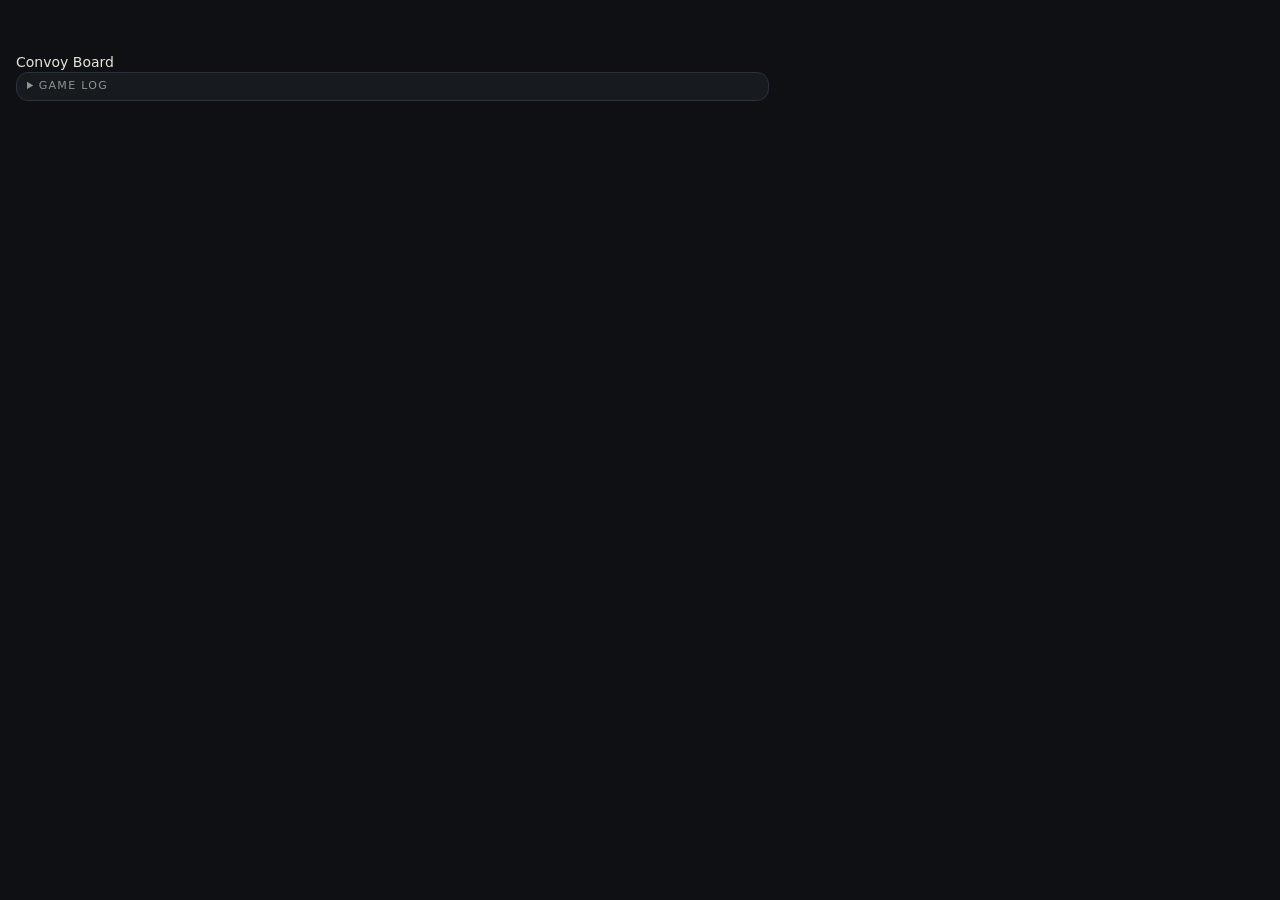
<file: src/shell.html>
<!doctype html>
<html lang="en">
<head>
<meta charset="utf-8">
<meta name="viewport" content="width=device-width,initial-scale=1,viewport-fit=cover">
<meta name="claude:viewport-fit-sides" content="cover">
<meta name="apple-mobile-web-app-capable" content="yes">
<title>Outlive</title>
<style>
:root{
  --bg:#0e1013;--panel:#171a1f;--panel2:#1e2329;--line:#2b323b;--text:#e8e4d9;--muted:#8d958f;
  --rust:#e0642c;--acid:#b9e04b;--warn:#ffb020;--danger:#ff5d4d;--ok:#5fd18a;
  color-scheme:dark;
}
*{box-sizing:border-box}
html,body{margin:0;background:var(--bg);color:var(--text);font:14px/1.35 system-ui,-apple-system,"Segoe UI",Roboto,sans-serif;-webkit-text-size-adjust:100%}
button{font:inherit;color:inherit;cursor:pointer}
button:disabled{opacity:.4;cursor:not-allowed}
b{font-weight:650}
small{font-size:.8em}
.muted{color:var(--muted)}.dim{opacity:.6}.small{font-size:.82em}
#app{display:grid;grid-template-columns:minmax(0,1.55fr) minmax(330px,1fr);grid-template-areas:"top top" "turn turn" "ev ev" "board side" "action side";gap:10px;padding:10px max(16px,env(safe-area-inset-right)) 34px max(16px,env(safe-area-inset-left));max-width:1500px;margin:0 auto;min-height:100vh}
#top{grid-area:top;display:flex;align-items:stretch;gap:12px;background:var(--panel);border:1px solid var(--line);border-radius:12px;padding:8px 150px 8px 12px;position:relative}
.brand{font-weight:800;letter-spacing:.22em;color:var(--rust);display:flex;flex-direction:column;justify-content:center;font-size:17px}
.brand small{letter-spacing:.1em;font-weight:500;color:var(--muted);font-size:9px;text-transform:uppercase}
.convoy{flex:1;display:grid;grid-template-columns:repeat(6,1fr);gap:6px;min-width:0}
.pip{border:1px solid var(--line);border-radius:8px;padding:3px 6px;background:var(--panel2);display:flex;flex-direction:column;min-width:0;line-height:1.15}
.pip .pd{font-size:9px;letter-spacing:.12em;color:var(--muted)}
.pip .pe{font-size:12px;font-weight:600;white-space:nowrap;overflow:hidden;text-overflow:ellipsis}
.pip .pr{font-size:10px;color:var(--warn)}
.pip.cur{border-color:var(--rust);box-shadow:0 0 0 1px var(--rust) inset}
.pip.past{opacity:.7}.pip.solved .pe{text-decoration:line-through;color:var(--ok)}
.tinfo{display:flex;flex-direction:column;justify-content:center;gap:4px;align-items:flex-end}
.pill{border-radius:99px;padding:2px 10px;font-size:11px;letter-spacing:.1em;text-transform:uppercase;background:var(--panel2);border:1px solid var(--line)}
.pill.day{background:#3a2d14;border-color:#6a4f1b;color:#ffd47a}
.pill.night{background:#1b2440;border-color:#334272;color:#a9bdff}
.pill.dawn{background:#3a2216;border-color:#6a3a22;color:#ffb28a}
.first{font-size:11px;color:var(--muted);display:flex;align-items:center;gap:5px;white-space:nowrap}
.dot{display:inline-block;width:10px;height:10px;border-radius:50%;margin-right:6px;vertical-align:-1px}
.dot.big{width:18px;height:18px;margin:0}
.first .dot{margin:0}
.tbtn{display:flex;flex-direction:column;gap:4px}
.ib{width:30px;height:26px;border-radius:7px;border:1px solid var(--line);background:var(--panel2)}
#events{grid-area:ev;display:flex;gap:8px;flex-wrap:wrap;align-items:center;min-height:34px}
.elabel{font-size:10px;letter-spacing:.14em;text-transform:uppercase;color:var(--warn)}
.evc{display:flex;flex-direction:column;align-items:flex-start;text-align:left;background:#2a1b17;border:1px solid #6a3326;border-radius:9px;padding:4px 9px;line-height:1.2}
.evc b{font-size:12px;color:#ffb09a}.evc span{font-size:11px;color:var(--muted)}
.evc.small{background:#1b2a1f;border-color:#2f5a3b}.evc.small b{color:#9fe6b4}
.cc{font-size:12px;background:#0006;border-radius:5px;padding:0 4px;white-space:nowrap}
#board{grid-area:board;position:relative;aspect-ratio:16/11;background:
  radial-gradient(circle at 50% 50%,#1d2318 0,#12150f 70%),var(--panel);border:1px solid var(--line);border-radius:14px;overflow:hidden}
#board::before{content:"";position:absolute;inset:0;background-image:linear-gradient(#ffffff08 1px,transparent 1px),linear-gradient(90deg,#ffffff08 1px,transparent 1px);background-size:5% 5%;pointer-events:none}
.node{position:absolute;transform:translate(-50%,-50%);width:21%;min-width:128px;background:#1a1f17ee;border:1px solid #3b4a30;border-radius:11px;padding:5px 7px 6px;cursor:default;transition:.15s;backdrop-filter:blur(2px)}
.node.base{border-color:#8a5a3a;background:#241a15ee}
.node.dam{border-color:#3a6a8a;background:#14202aee}
.node.city{border-color:#7a6a3a;background:#231f12ee}
.node.cargo{border-color:#7a4a6a;background:#241520ee}
.nh{font-size:11px;font-weight:700;letter-spacing:.06em;text-transform:uppercase;color:#cfd8c0;margin-bottom:2px}
.pool{font-size:15px;display:flex;align-items:center;gap:5px}.pool small{color:var(--muted);font-size:10px}
.game{font-size:11px;color:#c9c3a8}
.eqs{display:flex;flex-wrap:wrap;gap:3px;margin-top:2px}
.spots{display:grid;grid-template-columns:1fr 1fr;gap:2px;margin-top:2px}
.spot{font-size:10.5px;background:#0005;border-radius:5px;padding:1px 4px;display:flex;align-items:center;gap:2px;white-space:nowrap}
.spot b{color:var(--warn);margin-right:2px}.spot.hook{opacity:.65;border:1px dashed #7a4a6a}
.spot i{width:9px;height:9px;border-radius:50%;display:inline-block;margin-left:2px}
.hrow{display:flex;gap:4px;flex-wrap:wrap;margin-top:4px;min-height:24px}
.hero{width:24px;height:24px;border-radius:50%;border:2px solid var(--c);background:transparent;color:var(--c);font-weight:800;font-size:12px;padding:0;display:grid;place-items:center;cursor:default}
.hero.act{background:var(--c);color:#111;box-shadow:0 0 0 2px #0008,0 0 10px var(--c)}
.hero.turn{animation:pulse 1s infinite}
.hero.pick{cursor:pointer;animation:pulse 1s infinite}
.hero.sel{transform:scale(1.25);box-shadow:0 0 0 3px #fff}
@keyframes pulse{50%{box-shadow:0 0 0 5px #fff3}}
.node.dest{border-color:var(--acid);box-shadow:0 0 0 2px var(--acid),0 0 18px #b9e04b55;cursor:pointer;z-index:3}
.node.dim{opacity:.45}.node.here{border-color:#fff;box-shadow:0 0 0 2px #fff6}
.exo{font-size:9px;color:var(--warn);letter-spacing:.1em;text-transform:uppercase}
.eq{display:inline-flex;align-items:center;gap:3px;border:1px solid #4a4a3a;background:#2a2a20;border-radius:6px;padding:1px 6px;font-size:11px;white-space:nowrap}
.eq .sym{font-size:11px}
.eq.broken{border-style:dashed;opacity:.8}.eq.ready{border-color:#4a7a4a;background:#1e2f1e}.eq.used{opacity:.45}
#action{grid-area:action;background:var(--panel);border:1px solid var(--line);border-radius:12px;padding:10px;min-height:86px}
.ahead{margin-bottom:6px}.ap{color:var(--acid);font-weight:700}
.acts{display:grid;grid-template-columns:repeat(auto-fill,minmax(210px,1fr));gap:7px}
.act{background:var(--panel2);border:1px solid var(--line);border-radius:10px;padding:8px 10px;text-align:left;display:flex;flex-direction:column;gap:2px;min-height:48px}
.act:hover{border-color:var(--acid)}.act.end{border-style:dashed;color:var(--muted)}
.act small{color:var(--muted)}
.ticker .tick{color:var(--muted);font-size:13px;padding:1px 0}.tick.good{color:#9fe6b4}.tick.bad{color:#ffb09a}.tick.event{color:#ffd47a}.tick.phase{color:#fff;font-weight:600}
#side{grid-area:side;display:flex;flex-direction:column;gap:8px;min-width:0}
#tabs{display:flex;gap:5px;flex-wrap:wrap}
.tab{display:flex;align-items:center;background:var(--panel2);border:1px solid var(--line);border-radius:9px;padding:5px 9px;gap:2px}
.tab.on{border-color:var(--c);box-shadow:0 0 0 1px var(--c) inset}.tab small{margin-left:6px;color:var(--muted)}
#shelter{background:var(--panel);border:1px solid var(--line);border-radius:12px;padding:10px;display:flex;flex-direction:column;gap:9px}
.shead{display:flex;align-items:center;gap:9px}.shead .sub{font-size:11px;color:var(--muted)}.shead .sp{margin-left:auto;font-size:24px;font-weight:800;color:var(--acid);text-align:right;line-height:1}.shead .sp small{display:block;font-size:9px;color:var(--muted);letter-spacing:.1em}
.res{display:flex;flex-wrap:wrap;gap:5px}
.rc{display:inline-flex;align-items:center;gap:3px;background:var(--panel2);border:1px solid var(--line);border-radius:8px;padding:2px 7px}
.gauge{display:flex;border-radius:7px;overflow:hidden;border:1px solid var(--line)}
.g{flex:1;font-style:normal;font-size:9px;text-align:center;padding:3px 0;color:#0009}
.g.pos{background:#4aa86a}.g.zero{background:#9aa84a}.g.neg{background:#a8603a}
.g.neg:nth-child(n+11){background:#a83a3a}.g.on{background:#fff;color:#000;font-weight:800}
.airlock{background:var(--panel2);border:1px solid var(--line);border-radius:10px;padding:6px 9px}
.al{font-size:10px;letter-spacing:.14em;text-transform:uppercase;color:var(--muted);margin-bottom:3px}.al small{letter-spacing:0;text-transform:none;margin-left:6px}
.arow{display:flex;align-items:center;gap:5px;margin:2px 0}.arow small{margin-left:auto;color:#7fc3ff}
.sv{width:13px;height:13px;border-radius:50%;border:1.5px solid #556;display:inline-block;background:transparent}
.sv.f{background:var(--c);border-color:var(--c)}
.rooms{display:grid;grid-template-columns:repeat(auto-fill,minmax(150px,1fr));gap:7px}
.room{background:var(--panel2);border:1px solid var(--line);border-radius:10px;padding:6px 8px;display:flex;flex-direction:column;gap:3px}
.room.unbuilt{opacity:.55;border-style:dashed}.room.active{border-color:var(--acid);box-shadow:0 0 0 1px #b9e04b55 inset}.room.used{opacity:.75}
.rh{display:flex;justify-content:space-between;gap:4px}.rh b{font-size:12.5px}.up{font-size:11px;color:var(--muted);white-space:nowrap}
.rw{font-size:9.5px;letter-spacing:.1em;text-transform:uppercase;color:var(--warn)}
.slots{display:flex;gap:3px;flex-wrap:wrap}
.rt{font-size:11px;color:#b8bdb4;line-height:1.25}
.ctl{display:flex;gap:4px;flex-wrap:wrap;margin-top:2px}
.mini{background:#0004;border:1px solid var(--line);border-radius:7px;padding:3px 8px;font-size:11.5px;white-space:nowrap}
.mini.go{border-color:var(--acid);color:var(--acid)}
.eqwrap{background:var(--panel2);border:1px solid var(--line);border-radius:10px;padding:6px 9px}
.eqline{display:flex;flex-wrap:wrap;gap:6px;margin-top:3px}.eqb{display:flex;flex-direction:column;gap:3px;align-items:flex-start}
.recruit{background:#1c2a1f;border:1px solid #2f5a3b;border-radius:10px;padding:7px 9px}
.stepper{display:flex;align-items:center;gap:7px;margin-top:4px}
.stepper button{width:32px;height:30px;border-radius:8px;border:1px solid var(--line);background:var(--panel2);font-size:16px}
.stepper button.mini{width:auto;font-size:12px;height:auto}
.stepper span{min-width:22px;text-align:center;font-weight:700}
.stepper em{font-style:normal;flex:1}
.stepper.big{justify-content:center;font-size:24px;margin:10px 0}.stepper.big button{width:46px;height:42px}
#logwrap{background:var(--panel);border:1px solid var(--line);border-radius:12px;padding:6px 10px}
#logwrap summary{cursor:pointer;font-size:11px;letter-spacing:.12em;text-transform:uppercase;color:var(--muted)}
#log{max-height:200px;overflow:auto;margin-top:6px}
.ll{font-size:12px;color:#b6bbb2;padding:1px 0}.ll.good{color:#9fe6b4}.ll.bad{color:#ffb09a}.ll.event{color:#ffd47a}.ll.phase{color:#fff;font-weight:600;border-top:1px solid var(--line);margin-top:4px;padding-top:3px}
/* modal */
#modal{position:fixed;inset:0;background:#000b;display:none;align-items:center;justify-content:center;z-index:50;padding:12px}
#modal.on{display:flex}
.mbox{background:var(--panel);border:1px solid #3a424c;border-radius:16px;padding:18px;max-width:520px;width:100%;max-height:92vh;overflow:auto;box-shadow:0 20px 60px #000a}
.mbox.wide{max-width:680px}
.mbox h2{margin:0 0 6px;font-size:20px;letter-spacing:.04em}
.mtext{color:#c4c8c0;margin:6px 0 12px;line-height:1.45}
.btn{display:flex;flex-direction:column;align-items:center;gap:2px;width:100%;background:var(--panel2);border:1px solid var(--line);border-radius:11px;padding:10px 14px;margin-top:8px}
.btn.pri{background:var(--rust);border-color:var(--rust);color:#111;font-weight:700}
.btn.opt{align-items:flex-start;text-align:left}.btn.opt.on{border-color:var(--acid);background:#222d1c}
.btn .bs{font-size:11.5px;color:var(--muted);font-weight:400;line-height:1.3}
.olist{display:flex;flex-direction:column}
.mrow{display:flex;gap:8px}.mrow .btn{flex:1}
.seg{display:flex;align-items:center;gap:6px;margin:10px 0}.seg span{margin-right:auto;color:var(--muted)}
.seg button{width:44px;height:34px;border-radius:8px;border:1px solid var(--line);background:var(--panel2)}.seg button.on{background:var(--rust);color:#111;border-color:var(--rust);font-weight:700}
.seat{display:flex;align-items:center;gap:8px;margin:6px 0}
.seat input{flex:1;background:var(--panel2);border:1px solid var(--line);border-radius:8px;padding:8px 10px;color:var(--text);font:inherit;min-width:0}
.tg{width:76px;height:36px;border-radius:8px;border:1px solid var(--line);background:var(--panel2)}.tg.on{border-color:var(--acid);color:var(--acid)}
.pile{display:flex;flex-wrap:wrap;gap:5px;margin:8px 0}.pile span{background:var(--panel2);border:1px solid var(--line);border-radius:7px;padding:3px 8px}
table.score{width:100%;border-collapse:collapse;margin:8px 0}table.score td,table.score th{padding:6px 5px;text-align:center;border-bottom:1px solid var(--line)}
table.score td:first-child,table.score th:first-child{text-align:left}table.score tr.win td{color:var(--acid)}
table.score small{color:var(--muted);margin-left:2px}
#app:not(.live) #top,#app:not(.live) #events,#app:not(.live) #board,#app:not(.live) #side,#app:not(.live) #action{visibility:hidden}
@media (max-width:900px){
  #app{grid-template-columns:minmax(0,1fr);grid-template-areas:"top" "turn" "ev" "board" "action" "side";padding:8px max(16px,env(safe-area-inset-right)) 34px max(16px,env(safe-area-inset-left));gap:8px}
  #top{flex-wrap:wrap}.brand{font-size:14px}.convoy{order:3;flex-basis:100%}
  #board{aspect-ratio:4/4.6}
  .node{width:30%;min-width:0;padding:4px 5px}.nh{font-size:9.5px}.pool{font-size:13px}.game{font-size:10px}
  .hero{width:21px;height:21px;font-size:11px}
  .spots{grid-template-columns:1fr}.spot{font-size:9.5px}
  .eq{font-size:10px;padding:0 4px}
  .rooms{grid-template-columns:1fr 1fr}
}
/*EXTRA*/
/*GAMECSS*/
</style>
</head>
<body>
<div id="sky"></div>
<div id="app">
  <main id="board"><div id="stage"><svg id="bsvg"></svg><div id="nodes"></div></div></main>
  <header id="hud"></header>
  <div id="turnbar"></div>
  <section id="evpanel"><div class="evin"><div class="evhead"><span>Convoy Board</span></div><div class="evgrid" id="evgrid"></div>
    <details id="logwrap"><summary>Game log</summary><div id="log"></div></details></div></section>
  <section id="action"></section>
  <aside id="drawer"><div id="dhandle" data-a="drawer"></div><div id="dbody"></div></aside>
</div>
<div id="menu"></div>
<div id="cluster"></div>
<div id="fxlayer"></div>
<div id="banner"></div>
<div id="coach"></div>
<div id="modal"></div>
<div id="pausem"></div>
<div id="ver"></div>
<script>const MAP_URL="[data-uri]*MAPDATA*/";</script>
<script>
/*ENGINE*/
</script>
<script>
/*UI*/
</script>
</body>
</html>
</file>
